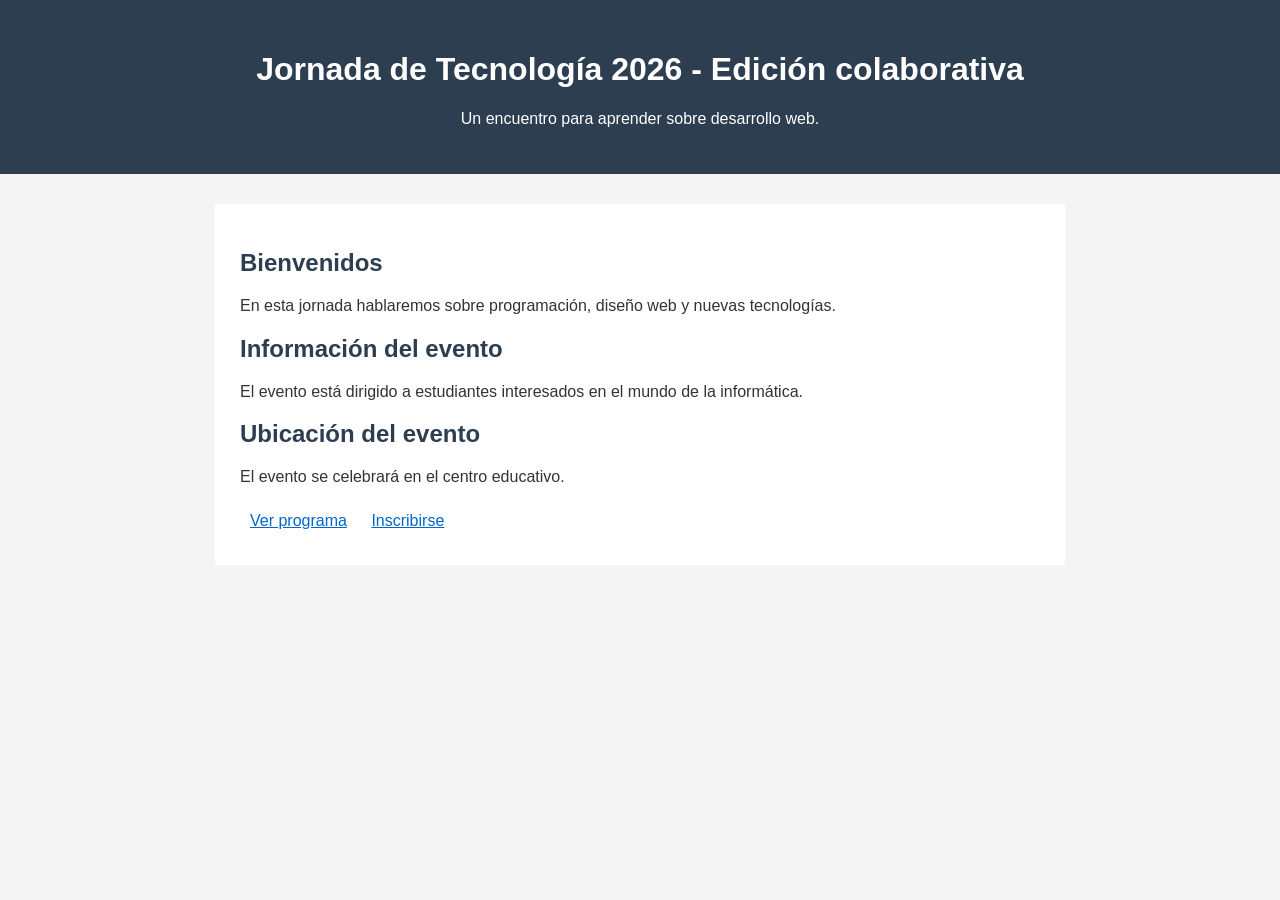
<file: index.html>
<!DOCTYPE html>
<html lang="es">
<head>
    <meta charset="UTF-8">
    <meta name="viewport" content="width=device-width, initial-scale=1.0">
    <title>Jornada de Tecnología 2026</title>
    <link rel="stylesheet" href="css/styles.css">
</head>
<body>
    <header>
        <h1>Jornada de Tecnología 2026 - Edición colaborativa</h1>
        <p>Un encuentro para aprender sobre desarrollo web.</p>
    </header>

    <main>
        <h2>Bienvenidos</h2>
        <p>En esta jornada hablaremos sobre programación, diseño web y nuevas tecnologías.</p>

        <h2>Información del evento</h2>
        <p>El evento está dirigido a estudiantes interesados en el mundo de la informática.</p>
        <h2>Ubicación del evento</h2>
        <p>El evento se celebrará en el centro educativo.</p>

        <nav>
            <a href="programa.html">Ver programa</a>
            <a href="inscripcion.html">Inscribirse</a>
        </nav>
    </main>
</body>
</html>
</file>
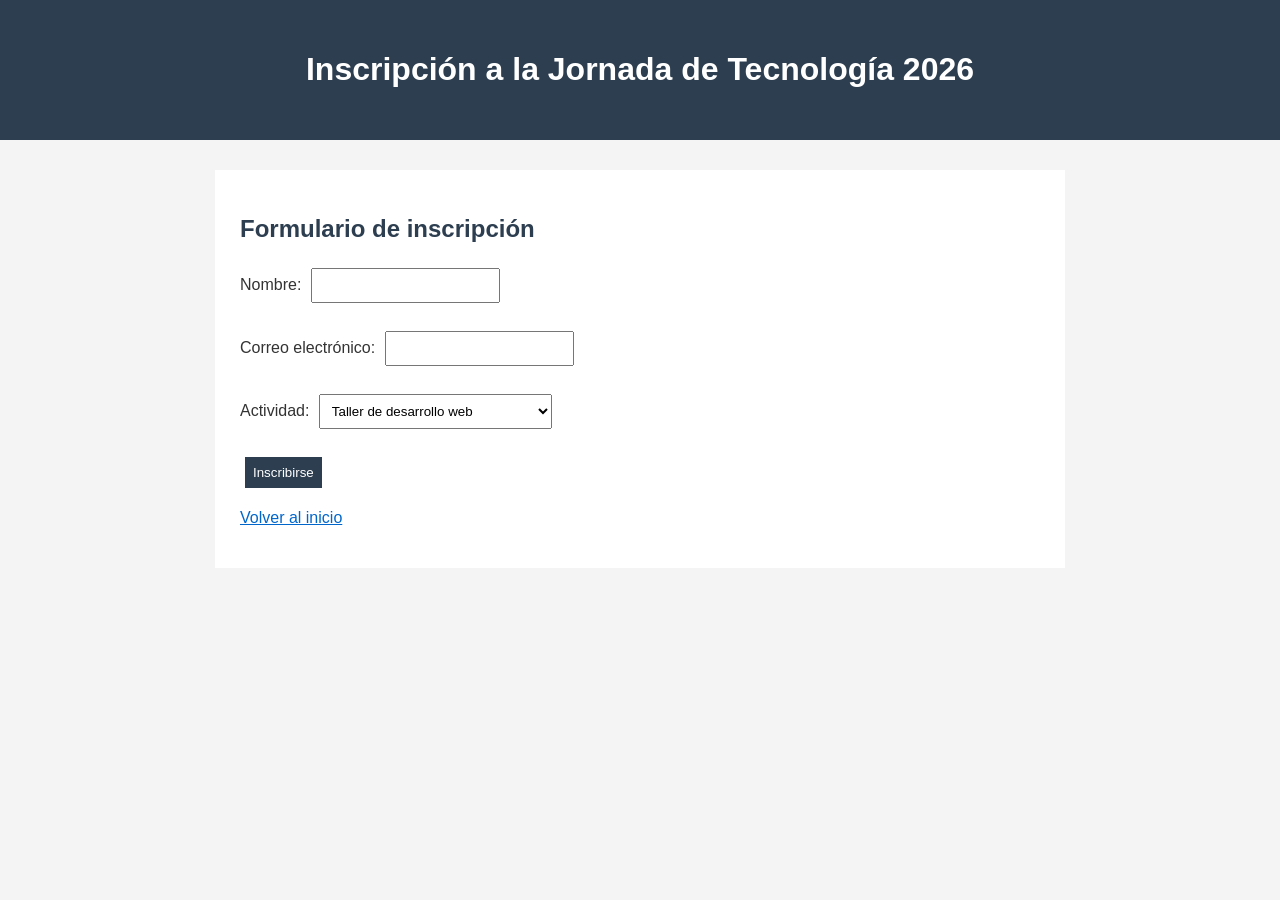
<file: inscripcion.html>
<!DOCTYPE html>
<html lang="es">
<head>
    <meta charset="UTF-8">
    <meta name="viewport" content="width=device-width, initial-scale=1.0">
    <title>Inscripción al evento</title>
    <link rel="stylesheet" href="css/styles.css">
</head>
<body>
    <header>
        <h1>Inscripción a la Jornada de Tecnología 2026</h1>
    </header>

    <main>
        <h2>Formulario de inscripción</h2>

        <form>
            <label for="nombre">Nombre:</label>
            <input type="text" id="nombre" name="nombre" required>

            <br><br>

            <label for="email">Correo electrónico:</label>
            <input type="email" id="email" name="email" required>

            <br><br>

            <label for="actividad">Actividad:</label>
            <select id="actividad" name="actividad">
                <option value="taller">Taller de desarrollo web</option>
                <option value="charla">Charla sobre nuevas tecnologías</option>
            </select>

            <br><br>

            <button type="submit">Inscribirse</button>
        </form>

        <p><a href="index.html">Volver al inicio</a></p>
    </main>
</body>
</html>
</file>
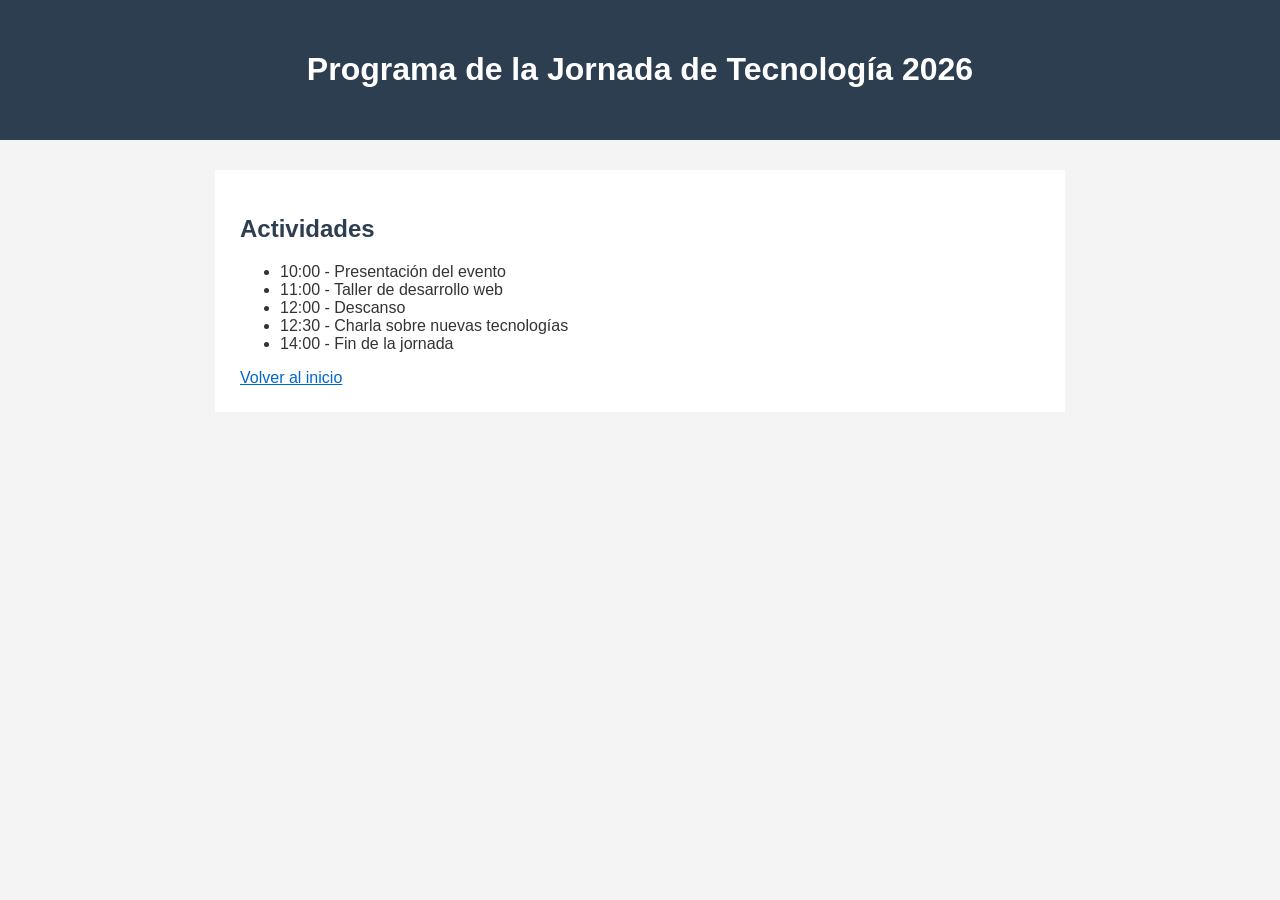
<file: programa.html>
<!DOCTYPE html>
<html lang="es">
<head>
    <meta charset="UTF-8">
    <meta name="viewport" content="width=device-width, initial-scale=1.0">
    <title>Programa del evento</title>
    <link rel="stylesheet" href="css/styles.css">
</head>
<body>
    <header>
        <h1>Programa de la Jornada de Tecnología 2026</h1>
    </header>

    <main>
        <h2>Actividades</h2>
        <ul>
            <li>10:00 - Presentación del evento</li>
            <li>11:00 - Taller de desarrollo web</li>
            <li>12:00 - Descanso</li>
            <li>12:30 - Charla sobre nuevas tecnologías</li>
            <li>14:00 - Fin de la jornada</li>
        </ul>

        <a href="index.html">Volver al inicio</a>
    </main>
</body>
</html>
</file>
<file: css/styles.css>
body {
    font-family: Arial, sans-serif;
    background-color: #f4f4f4;
    color: #333;
    margin: 0;
}

header {
    background-color: #2c3e50;
    color: white;
    text-align: center;
    padding: 30px;
}

main {
    background-color: white;
    max-width: 800px;
    margin: 30px auto;
    padding: 25px;
}

h2 {
    color: #2c3e50;
}

a {
    color: #0066cc;
}

nav a {
    display: inline-block;
    margin: 10px;
}

input, select, button {
    padding: 8px;
    margin: 5px;
}

button {
    background-color: #2c3e50;
    color: white;
    border: none;
    cursor: pointer;
}
</file>
